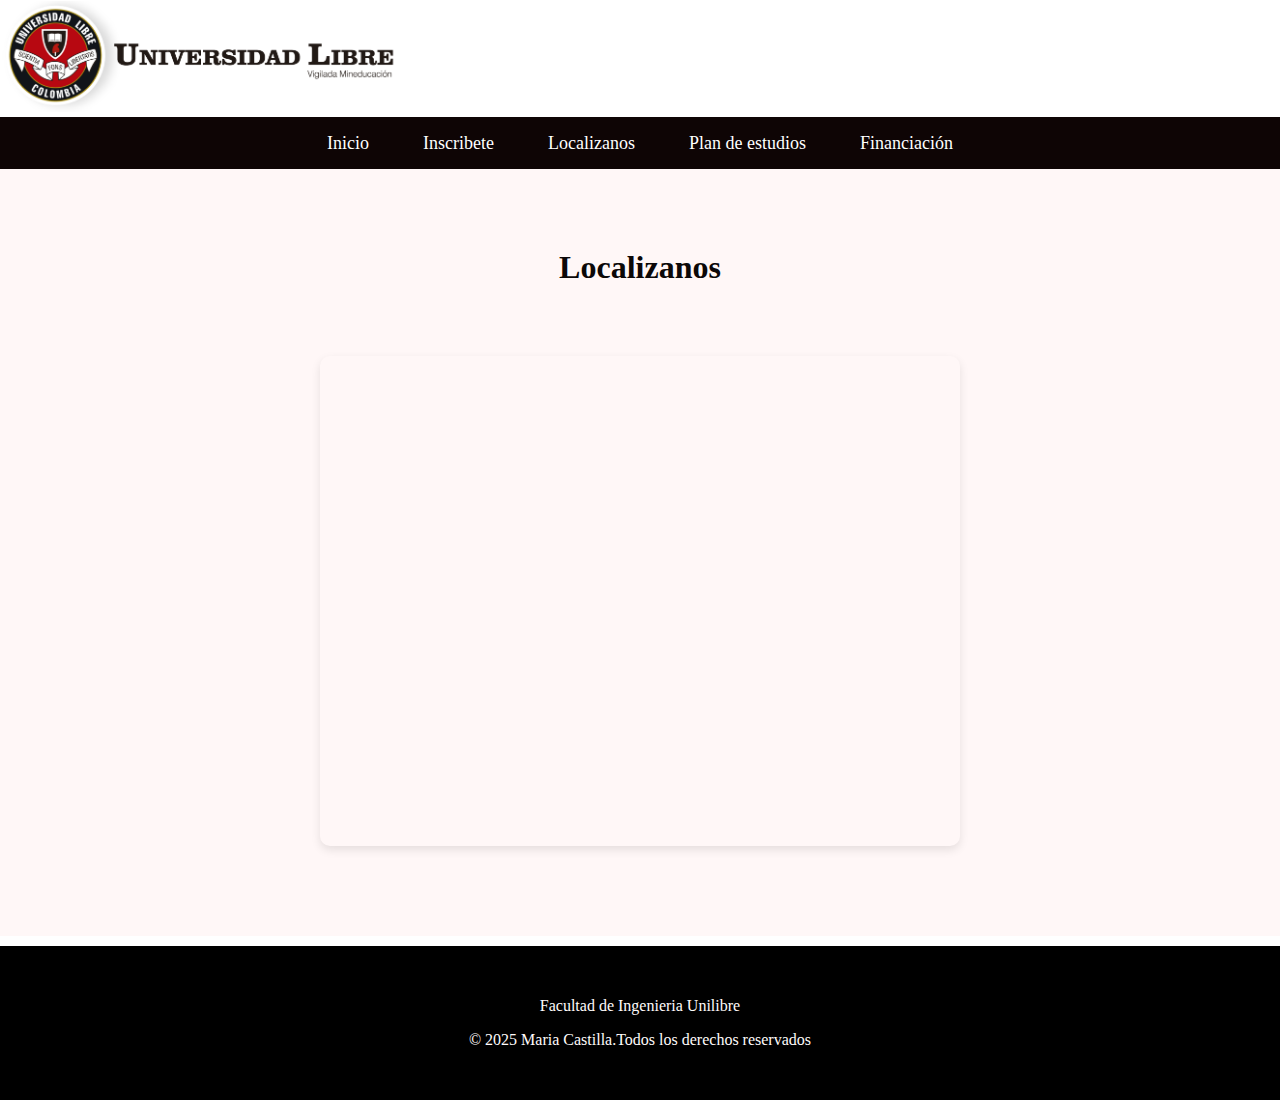
<file: index3.html>
<!DOCTYPE html>
<html lang="es">
<head>
    <meta charset="UTF-8">
    <meta name="viewport" content="width=device-width, initial-scale=1.0">
    <title>Ubicacion</title>
    <link rel="stylesheet" href="styles3.css">

</head>
<body>
    <header>
        <div class="contenedor">
            <img src="logo-ul-06.png" alt="salon" width="400">
        </div>
    </header>
    
    <section id="nav">
        <nav>
            <a href="index.html">Inicio</a>
            <a href="index2.html">Inscribete</a>
            <a href="index3.html">Localizanos</a>
            <a href="index4.html">Plan de estudios</a>
            <a href="index5.html">Financiación</a>
        </nav>
    </section>
    <section class="ma">
        <h1 >Localizanos</h1>
        <iframe src="https://www.google.com/maps/embed?pb=!1m18!1m12!1m3!1d3916.6650985903457!2d-74.78865830000001!3d10.988631400000001!2m3!1f0!2f0!3f0!3m2!1i1024!2i768!4f13.1!3m3!1m2!1s0x8ef42d7b34ed1f0b%3A0x1e939491885d8050!2sUniversidad%20Libre%20Sede%20Centro!5e0!3m2!1ses!2sco!4v1746666547047!5m2!1ses!2sco" 
        width="600"
        height="450"
        style="border:0;"
        allowfullscreen=""
        loading="lazy"
        referrerpolicy="no-referrer-when-downgrade">
        </iframe>
      
    </section>
    
    
    
      <footer>
          <p>Facultad de Ingenieria Unilibre </p>
          <p>&copy; 2025 Maria Castilla.Todos los derechos reservados</p>
      </footer>
    </body>
    </html>
</file>
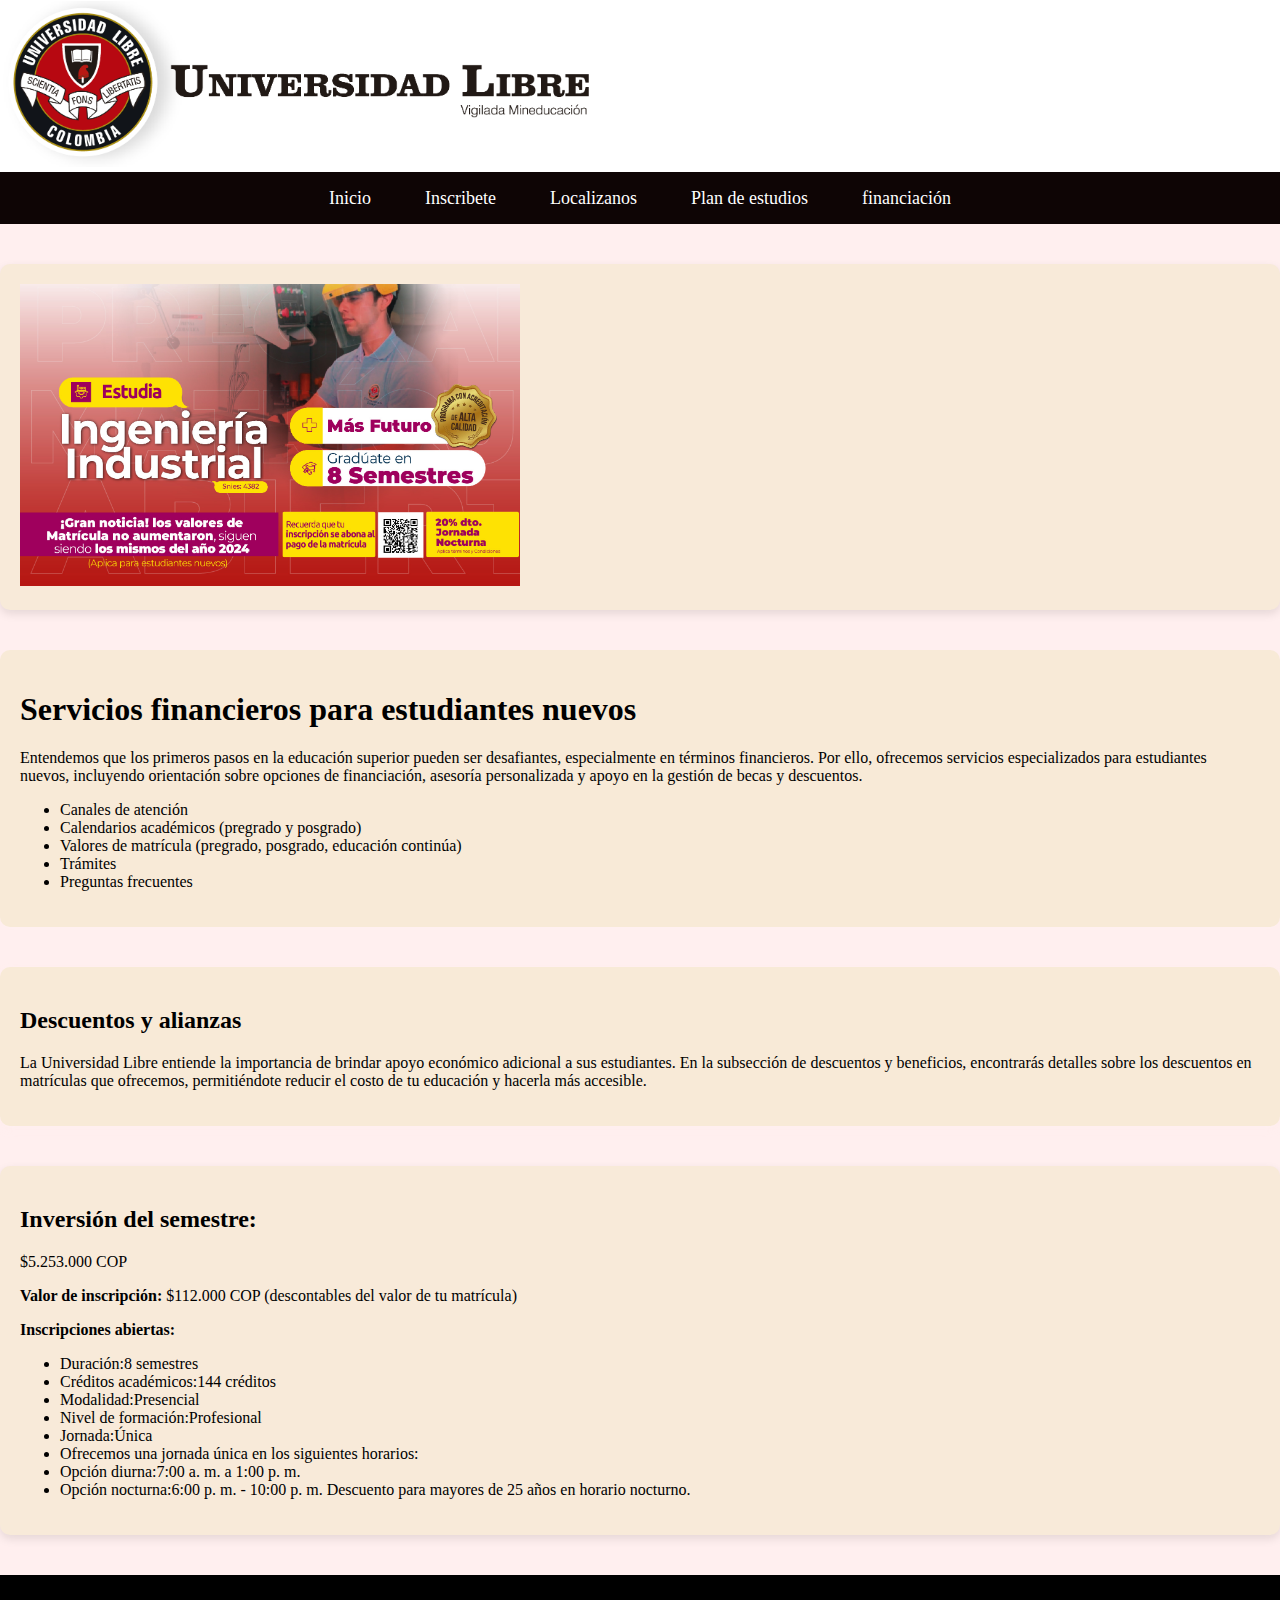
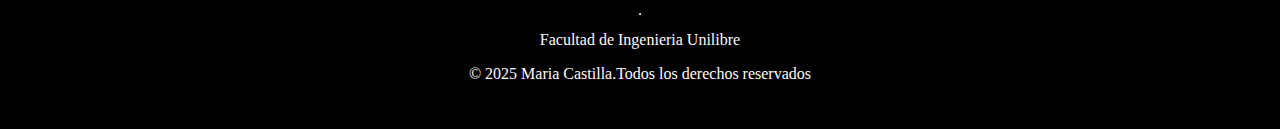
<file: index5.html>
<!DOCTYPE html>
<html lang="es">
<head>
    <meta charset="UTF-8">
    <meta name="viewport" content="width=device-width, initial-scale=1.0">
    <title>financiación</title>
    <link rel="stylesheet" href="styles5.css">

</head>
<body>
    <header>
        <div class="contenedora">
            <img src="logo-ul-06.png" alt="salon" width="600">
        </div>
    </header>

    <section id="nav">
        <nav>
            <a href="index.html">Inicio</a>
            <a href="index2.html">Inscribete</a>
            <a href="index3.html">Localizanos</a>
            <a href="index4.html">Plan de estudios</a>
            <a href="index5.html">financiación</a>
        </nav>
    </section>
  <section class="pp">
    <div class="f">  <img src="pregrados-2025_1-ing-industrial_banner-micrositio.jpg" alt="" width="500"></div>
    
    <section class="kk">
        <h1>Servicios financieros para estudiantes nuevos</h1>
    <p class="ki">Entendemos que los primeros pasos en la educación superior pueden ser desafiantes, especialmente en términos financieros. Por ello, ofrecemos servicios especializados para estudiantes nuevos, incluyendo orientación sobre opciones de financiación, asesoría personalizada y apoyo en la gestión de becas y descuentos.</p>
 <ul class="oo">
     <li>Canales de atención</li>
     <li>Calendarios académicos (pregrado y posgrado)</li>
     <li>Valores de matrícula (pregrado, posgrado, educación continúa)</li>
     <li>Trámites</li>
     <li>Preguntas frecuentes</li>
 
 </ul>
    </section>

 <section class="ll">
    <h2>Descuentos y alianzas </h2>
    <p>La Universidad Libre entiende la importancia de brindar apoyo económico adicional a sus estudiantes. En la subsección de descuentos y beneficios, encontrarás detalles sobre los descuentos en matrículas que ofrecemos, permitiéndote reducir el costo de tu educación y hacerla más accesible. </p>
 </section>
 <section class="f">
    <h2>Inversión del semestre:</h2>
    <p>$5.253.000 COP</p>
    <p><strong>Valor de inscripción: </strong>$112.000 COP (descontables del valor de tu matrícula)</p>
    <p><strong>Inscripciones abiertas:</strong></p>
    <ul>
        <li> Duración:8 semestres </li>
       <li>     Créditos académicos:144 créditos</li>
          <li>  Modalidad:Presencial</li>
         <li>   Nivel de formación:Profesional</li>
       <li>     Jornada:Única</li>
       <li>        Ofrecemos una jornada única en los siguientes horarios:</li>
       <li>     Opción diurna:7:00 a. m. a 1:00 p. m.</li>
           <li> Opción nocturna:6:00 p. m. - 10:00 p. m. Descuento para mayores de 25 años en horario nocturno.</li>
    </ul>
 </section>

  </section>


  <footer>
      <hr>
      
      <p>Facultad de Ingenieria Unilibre </p>
      <p>&copy; 2025 Maria Castilla.Todos los derechos reservados</p>
  </footer>
</body>
</html>
</body>
</html>
</file>
<file: styles3.css>
header {
    padding: 1px;
    background-color: rgb(255, 255, 255);
    display: flex;
    justify-content: left;
    align-items: left;
  }
  
  body {
    background-color: rgb(255, 255, 255);
    margin: 0;
    font-family: 'Cambria', serif;
  }
  section nav {
    background-color: rgb(14, 5, 5);
    text-align: center;
    padding: 8px;
    line-height: 2;
  }
  
  section nav a {
    color: #ffffff;
    font-size: large;
    margin: 25px;
    font-family: Cambria, Cochin, Georgia, Times, 'Times New Roman', serif;
    text-decoration: none;
    transition: all 0.3s ease;
  }
  
  section nav a:hover {
    color: rgb(255, 0, 0);
    text-decoration: underline;
  }
  h1{
    font-family: 'Times New Roman', Times, serif;
    text-align: center;
    color: rgb(12, 8, 8);
    padding: 30px;
    margin: 0;
    font-size: xx-large;
  }
  iframe{
  display: block;
  margin: 40px auto; /* 40px de margen vertical, centrado horizontalmente */
  border-radius: 10px; /* opcional: bordes redondeados */
  box-shadow: 0 4px 10px rgba(0, 0, 0, 0.1); 
  padding: 20px;
}
.ma{
    background-color: rgb(255, 247, 247);
    padding: 50px;
}

  
footer{
  background-color: #000000;
  color: #fffbfb;
  align-items: center;
  justify-items: center;
  padding: 35px;
  margin-top: 10px;
}
</file>
<file: styles5.css>
header {
    padding: 1px;
    background-color: rgb(255, 255, 255);
    display: flex;
    justify-content: left;
    align-items: left;
  }
  
  body {
    background-color: rgb(255, 239, 239);
    margin: 0;
    font-family: 'Cambria', serif;
  }
  section nav {
    background-color: rgb(14, 5, 5);
    text-align: center;
    padding: 8px;
    line-height: 2;
  }
  
  section nav a {
    color: #ffffff;
    font-size: large;
    margin: 25px;
    font-family: Cambria, Cochin, Georgia, Times, 'Times New Roman', serif;
    text-decoration: none;
    transition: all 0.3s ease;
  }
  section nav a:hover {
    color: rgb(255, 0, 0);
    text-decoration: underline;
  }

  footer{
      background-color: #000000;
      color: #fffbfb;
      align-items: center;
      justify-items: center;
      padding: 30px;
      margin-top: 10px;
  }
  .kk{
    display: block;
    margin: 40px auto; /* 40px de margen vertical, centrado horizontalmente */
    border-radius: 10px; /* opcional: bordes redondeados */
    box-shadow: 0 4px 10px rgba(255, 255, 255, 0.1); 
    padding: 20px;
    background-color: rgb(248, 234, 215);
  }
  .ll{
    display: block;
    margin: 40px auto; /* 40px de margen vertical, centrado horizontalmente */
    border-radius: 10px; /* opcional: bordes redondeados */
    box-shadow: 0 4px 10px rgba(255, 243, 243, 0.1); 
    padding: 20px;
    background-color: rgb(248, 234, 215);
  }
  .f{
    display: block;
    margin: 40px auto; /* 40px de margen vertical, centrado horizontalmente */
    border-radius: 10px; /* opcional: bordes redondeados */
    box-shadow: 0 4px 10px rgba(0, 0, 0, 0.1); 
    padding: 20px;
    background-color: rgb(248, 234, 217);
  }
</file>
